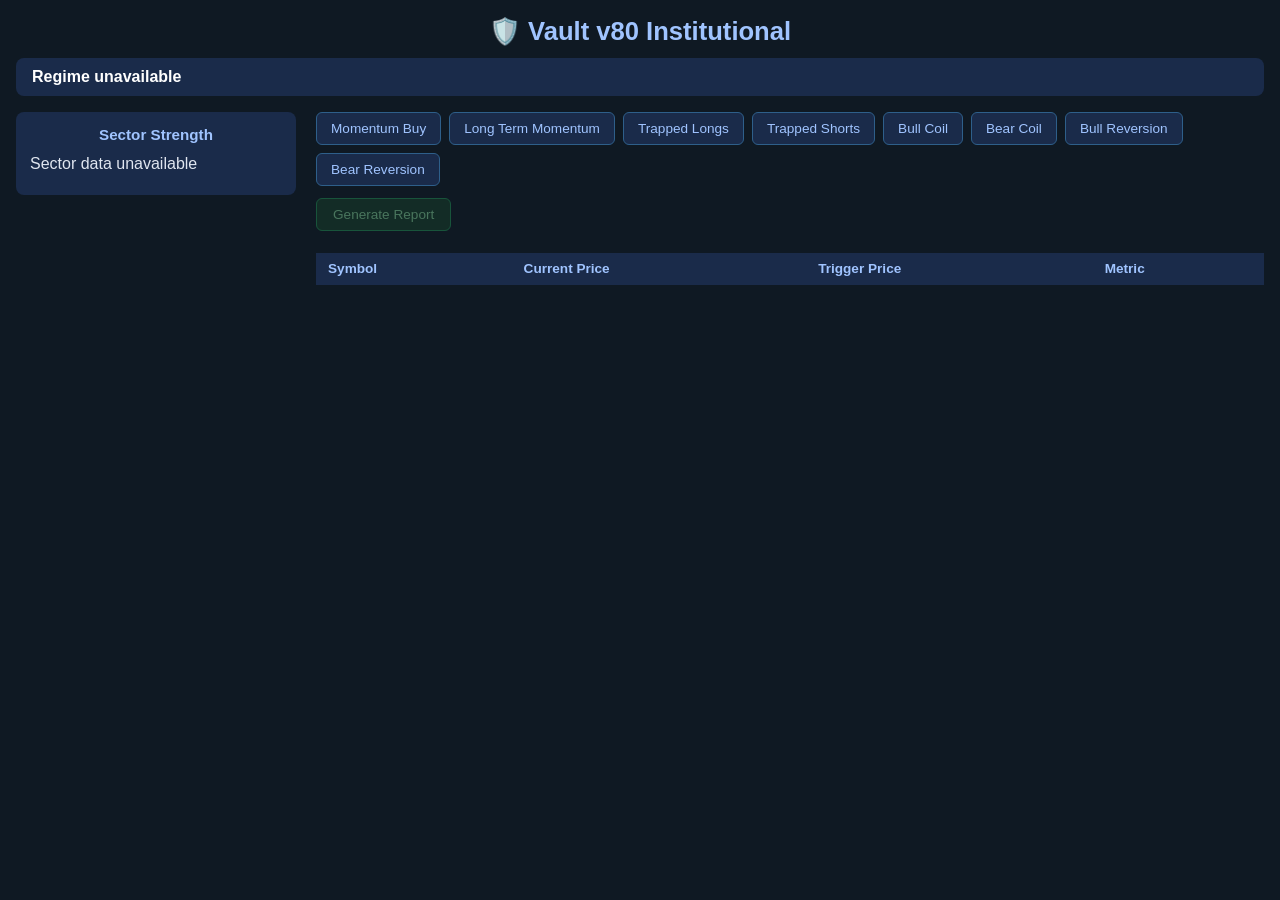
<file: index.html>
<!DOCTYPE html>
<html lang="en">
  <head>
    <meta charset="UTF-8" />
    <meta name="viewport" content="width=device-width, initial-scale=1.0" />
    <title>Vault v80</title>
    <link rel="stylesheet" href="styles.css" />
    <script defer src="app.js"></script>
  </head>
  <body>
    <h1>🛡️ Vault v80 Institutional</h1>

    <!-- Regime Indicator -->
    <div id="regime-bar">
      <span id="regime-label">Loading market regime...</span>
      <span id="regime-confidence"></span>
      <span id="regime-description"></span>
      <span id="regime-timestamp"></span>
    </div>

    <!-- Main Layout -->
    <div id="main-layout">

      <!-- Left Panel: Sector Strength -->
      <div id="sector-panel">
        <h3>Sector Strength</h3>
        <div id="sector-chart"></div>
        <p id="sector-timestamp"></p>
      </div>

      <!-- Right Panel: Scanner -->
      <div id="scanner-panel">
        <div id="buttons"></div>
        <button id="report-btn" disabled>Generate Report</button>
        <h2 id="strategy-label"></h2>
        <p id="result-count"></p>
        <table id="results">
          <thead>
            <tr>
              <th>Symbol</th>
              <th>Current Price</th>
              <th>Trigger Price</th>
              <th>Metric</th>
            </tr>
          </thead>
          <tbody></tbody>
        </table>
      </div>

    </div>
  </body>
</html>
</file>
<file: styles.css>
* {
  box-sizing: border-box;
  margin: 0;
  padding: 0;
}

body {
  font-family: 'Segoe UI', sans-serif;
  background: #0f1923;
  color: #e0e6f0;
  padding: 16px;
}

h1 {
  text-align: center;
  color: #a0c4ff;
  font-size: 1.6rem;
  margin-bottom: 12px;
}

/* Regime Bar */
#regime-bar {
  display: flex;
  align-items: center;
  gap: 16px;
  background: #1a2b4a;
  border-radius: 8px;
  padding: 10px 16px;
  margin-bottom: 16px;
  flex-wrap: wrap;
}

#regime-label {
  font-size: 1rem;
  font-weight: bold;
  color: #ffffff;
}

#regime-confidence {
  font-size: 0.85rem;
  color: #a0c4ff;
}

#regime-description {
  font-size: 0.85rem;
  color: #8899aa;
  flex: 1;
}

#regime-timestamp {
  font-size: 0.75rem;
  color: #556677;
}

/* Main Layout */
#main-layout {
  display: flex;
  gap: 20px;
  align-items: flex-start;
}

/* Sector Panel */
#sector-panel {
  width: 280px;
  min-width: 280px;
  background: #1a2b4a;
  border-radius: 8px;
  padding: 14px;
}

#sector-panel h3 {
  color: #a0c4ff;
  font-size: 0.95rem;
  margin-bottom: 12px;
  text-align: center;
}

#sector-timestamp {
  font-size: 0.7rem;
  color: #556677;
  text-align: center;
  margin-top: 8px;
}

.sector-row {
  margin-bottom: 7px;
}

.sector-label {
  display: flex;
  justify-content: space-between;
  font-size: 0.78rem;
  margin-bottom: 2px;
  color: #c0cfe0;
}

.sector-bar-bg {
  background: #0f1923;
  border-radius: 4px;
  height: 10px;
  width: 100%;
  overflow: hidden;
}

.sector-bar-fill {
  height: 100%;
  border-radius: 4px;
  transition: width 0.4s ease;
}

.bar-leading { background: #27ae60; }
.bar-inline  { background: #7f8c8d; }
.bar-lagging { background: #c0392b; }
.bar-reference { background: #2e5f8a; }

/* Scanner Panel */
#scanner-panel {
  flex: 1;
}

#buttons {
  display: flex;
  flex-wrap: wrap;
  gap: 8px;
  margin-bottom: 12px;
}

#buttons button {
  background: #1a2b4a;
  color: #a0c4ff;
  border: 1px solid #2e5f8a;
  border-radius: 6px;
  padding: 8px 14px;
  cursor: pointer;
  font-size: 0.85rem;
  text-transform: capitalize;
  transition: background 0.2s;
}

#buttons button:hover {
  background: #2e5f8a;
  color: #ffffff;
}

#report-btn {
  background: #1a4a2b;
  color: #a0ffb4;
  border: 1px solid #27ae60;
  border-radius: 6px;
  padding: 8px 16px;
  cursor: pointer;
  font-size: 0.85rem;
  margin-bottom: 12px;
  transition: background 0.2s;
}

#report-btn:hover:not(:disabled) {
  background: #27ae60;
  color: #ffffff;
}

#report-btn:disabled {
  opacity: 0.4;
  cursor: not-allowed;
}

#strategy-label {
  color: #a0c4ff;
  font-size: 1.1rem;
  margin-bottom: 4px;
}

#result-count {
  color: #8899aa;
  font-size: 0.85rem;
  margin-bottom: 10px;
}

table {
  width: 100%;
  border-collapse: collapse;
  font-size: 0.85rem;
}

thead tr {
  background: #1a2b4a;
  color: #a0c4ff;
}

th, td {
  padding: 8px 12px;
  text-align: left;
  border-bottom: 1px solid #1a2b4a;
}

tbody tr:nth-child(even) {
  background: #111e2e;
}

tbody tr:hover {
  background: #1a2b4a;
}
</file>
